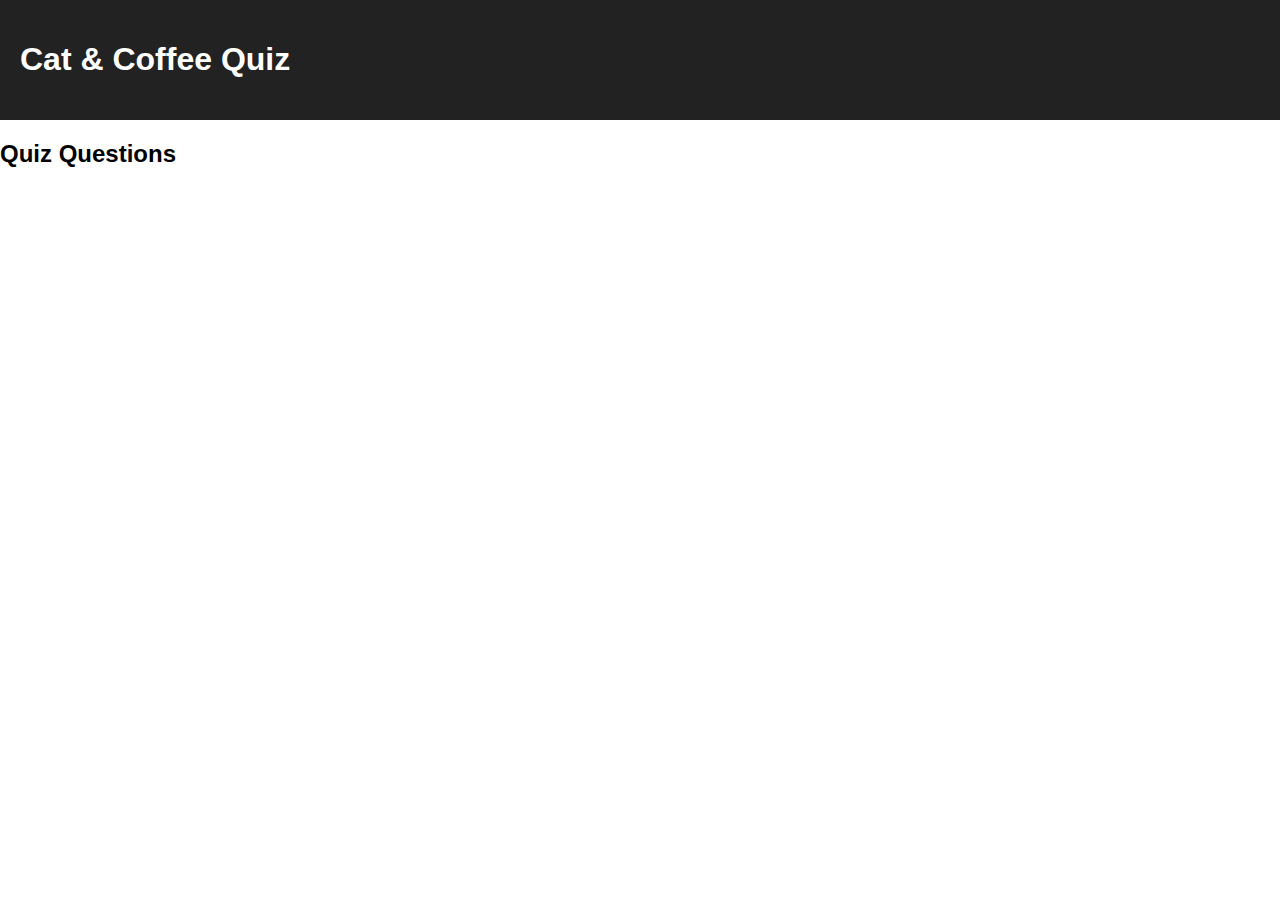
<file: quiz.html>
<!DOCTYPE html>
<html>
  <head>
    <meta charset="utf-8">
    <title>Cat & Coffee Quiz</title>
    <link rel="stylesheet" href="styles.css">
  </head>
  <body>
    <header>
      <h1>Cat & Coffee Quiz</h1>
    </header>
    <main>
      <section id="quiz-questions">
        <h2>Quiz Questions</h2>
      </section>
      <section id="quiz-results" style="display: none;">
        <h2>Quiz Results</h2>
      </section>
    </main>
    <script src="script.js"></script>
  </body>
</html>
</file>
<file: styles.css>
/* General styles */
body {
    font-family: Arial, sans-serif;
    margin: 0;
    padding: 0;
}

/* Header styles */
header {
    background-color: #222;
    color: #fff;
    padding: 20px;
}
nav {
    display: flex;
    justify-content: space-between;
    align-items: center;
}
nav ul {
    display: flex;
    list-style: none;
}
nav li {
    margin: 0 10px;
}
nav a {
    color: #fff;
    text-decoration: none;
    font-weight: bold;
    font-size: 18px;
}

/* Hero section styles */
.hero {
    background-image: url('coffee-background.jpg');
    height: 500px;
    display: flex;
    flex-direction: column;
    justify-content: center;
    align-items: center;
    text-align: center;
    color: #fff;
}
.hero h1 {
    font-size: 48px;
    margin-bottom: 10px;
}
.hero p {
    font-size: 24px;
    margin-bottom: 20px;
}
.btn {
    background-color: #fff;
    color: #222;
    border: none;
    padding: 10px 20px;
    font-size: 18px;
    text-decoration: none;
    border-radius: 5px;
    transition: background-color 0.3s ease;
}
.btn:hover {
    background-color: #ddd;
}

/* Button styles */ 

.hero {
    position: relative;
    text-align: center;
  }
  
.bg-image {
    position: absolute;
    top: 0;
    left: 0;
    width: 100%;
    height: 100%;
    z-index: -1;
    background-image: url('catcoffee.jpg');
    background-size: cover;
    background-position: center center;
  }
  
.bg-image::before {
    content: "";
    display: block;
    position: absolute;
    top: 0;
    left: 0;
    width: 100%;
    height: 100%;
    background-color: rgba(0, 0, 0, 0.5); /* Change the alpha value (0.5) to adjust the darkness */
  }
  

/* About section styles */
.about {
    background-image:"coffee-beans.jpeg";
    padding: 50px;
    text-align: center;
    position: relative;
  }

.about h2, .about p {
    position: relative;
    z-index: 1;
    color:#fff;
  }
  
.about--image {
    position: absolute;
    top: 0;
    left: 0;
    z-index: -1;
  }
/* Menu section styles */
.menu {
    background-color: #eee;
    padding: 50px;
    text-align: center;
}
.menu h2 {
    font-size: 36px;
    margin-bottom: 20px;
}
.menu ul {
    list-style: none;
    margin: 0;
    padding: 0;
}
.menu li {
    font-size: 24px;
    margin-bottom: 10px;
    display: flex;
    justify-content: space-between;
    align-items: center;
}
.menu li span:first-child {
    flex-grow: 1;
}
.menu li span:last-child {
    font-weight: bold;
}

/* Quiz */

.quiz {
    text-align: center;
    margin-top: 50px;
  }
  
.quiz h2 {
    font-size: 2.5rem;
    margin-bottom: 10px;
    color:#fff;
  }
  
.quiz p {
    font-size: 1.2rem;
    margin-bottom: 20px;
  }
  
#start-quiz {
    background-color: #FFC0CB;
    color: #FFFFFF;
    font-size: 1.5rem;
    padding: 10px 20px;
    border: none;
    border-radius: 5px;
    cursor: pointer;
    transition: background-color 0.3s ease;
  }
  
#start-quiz:hover {
    background-color: #FF69B4;
  }
  
  /* Quiz-style list */
.quiz-list {
    list-style: none;
    margin: 0;
    padding: 0;
  }
  
/* Quiz-style answer button */
.quiz-answer {
  display: inline-block;
  width: 45%;
  padding: 20px;
  background-color: #f0f0f0;
  color: #000;
  font-size: 1.2rem;
  text-align: center;
  border-radius: 5px;
  margin: 10px;
  cursor: pointer;
  transition: all 0.2s ease-out;
  box-shadow: 0px 2px 4px rgba(0, 0, 0, 0.1);
}

.quiz-answer:hover {
  background-color: #ffcc00;
  box-shadow: 0px 4px 8px rgba(0, 0, 0, 0.2);
}

.quiz-answer.selected {
  background-color: #ffcc00;
  box-shadow: 0px 4px 8px rgba(0, 0, 0, 0.2);
  color: #fff;
}

/* Quiz results */
#quiz-results {
    display: none;
    margin-top: 50px;
    text-align: center;
  }
  
#quiz-results p {
    font-size: 2rem;
    font-weight: bold;
    margin: 0;
    padding: 50px;
    background-color: #ffcb05;
    border-radius: 5px;
  }
</file>
